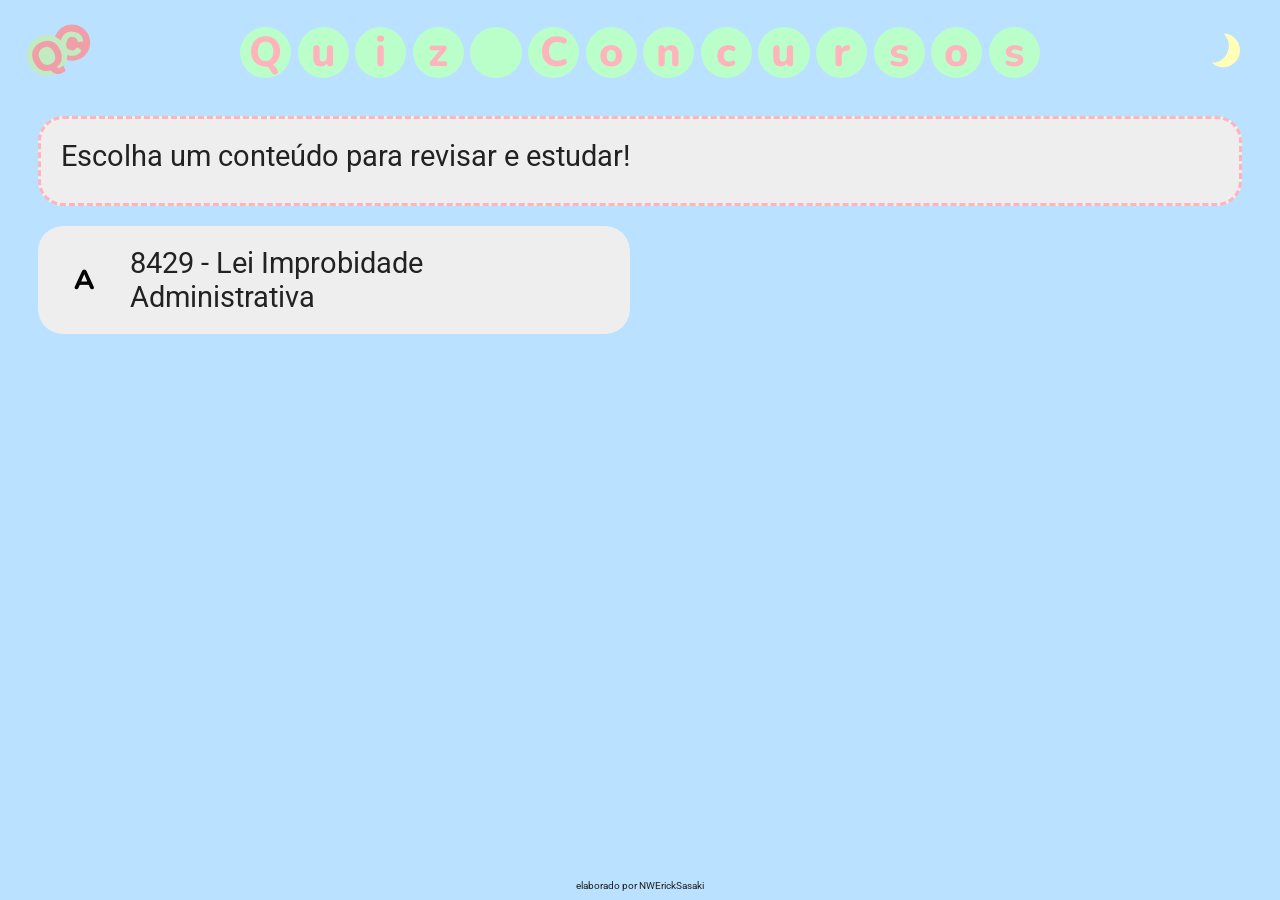
<file: index.html>
<!DOCTYPE html>
<html lang="enpt-BR">
<head>
    <meta charset="UTF-8">
    <meta name="viewport" content="width=device-width, initial-scale=1.0">
    <title>Document</title>
    <link rel="stylesheet" href="./assets/css/reset.css">
    <!-- <link rel="stylesheet" href="assets/css/header.css"> -->
    <link rel="stylesheet" href="./assets/css/style.css">
</head>
<body>
    <header></header>
    <main>
        <h1>
            <span class="tl c">Q</span>
            <span class="tl c">u</span>
            <span class="tl c">i</span>
            <span class="tl c">z</span>
            <span class="tl c"> </span>
            <span class="tl c">C</span>
            <span class="tl c">o</span>
            <span class="tl c">n</span>
            <span class="tl c">c</span>
            <span class="tl c">u</span>
            <span class="tl c">r</span>
            <span class="tl c">s</span>
            <span class="tl c">o</span>
            <span class="tl c">s</span>
        </h1>
        <p id="question" class="container">
            Escolha um conteúdo para revisar e estudar!
        </p>
        <div id="answers">
        </div>
    </main>
    <footer>elaborado por NWErickSasaki</footer>
    <!-- <script type="module" src="assets/scripts/main.js"></script> -->
    <script src="./assets/scripts/main.js"></script>
</body>
</html>
</file>
<file: assets/css/header.css>
header{
    display: flex;
    justify-content: space-between;
    width: 100vw;
    padding: 1vh 1vw 0 1vw;
    user-select: none;
    height: 5vh;
}

img{
    color: #333;
    margin-right: auto;
    height: 5vw;
    max-height: 100px;
}

button{
    background-color: transparent;
    cursor: pointer;
    transition: filter 0.3s;
}

button:hover{
    filter: drop-shadow(0px 0px 5px white);
    transition: filter 0.3s;
}
</file>
<file: assets/css/style.css>
@import url('https://fonts.googleapis.com/css2?family=Nunito:ital,wght@0,200..1000;1,200..1000&family=Roboto:ital,wght@0,100..900;1,100..900&display=swap');

:root {
    --blue: #BAE1FF;
    --green: #BAFFC9;
    --yellow: #FFFFBA;
    --orange: #FFB347;
    --red: #FFB3BA;
    --black: #222;
    --white: #eee;
    --gray: #999;
}

.dark-mode{
    --blue: #264569;
    --green: #397822;
    --yellow: #706d1f;
    --orange: #7a5227;
    --red: #70261f;
    --black: #ddd;
    --white: #222;
    --gray: #666;
    /* background-color: var(--black);
    color: var(--white); */
}

* {
    box-sizing: border-box;
    transition: background-color 0.3s, color 0.3s;
    transition: filter 0.3s;
}

body {
    display: flex;
    flex-direction: column;
    background: var(--blue);
    color: var(--black);
    min-height: 100vh;
}

.dark-mode header {
    opacity: 0.75;
}

main{
    display: flex;
    flex-direction: column;
    align-items: center;
    margin: 0 3vw+2vh;
    gap: 20px;
}

.container{
    background-color: var(--white);
    width: 100%;
    color: var(--black);
    padding: 20px;
    border-radius: 25px;
}

h1{
    display: flex;
    flex-direction: row;
    justify-content: center;
    gap: 0.5vw;
    position: relative;
    top: -2vh;
}

.c{
    display: flex;
    align-items: center;
    justify-content: center;
    border-radius: 50%;
    width: 5vw;
    height: 5vw;
    max-width: 50px;
    max-height: 50px;
    font-size: calc(90% + 1vw);
    user-select: none;
    padding: 2vw;
    font-family: 'Nunito', sans-serif;
    font-weight: 800;
}

/* tl = title letter */
.tl{
    color: var(--red);
    background-color: var(--green);
}

.tl:hover{
    color: var(--green);
    background-color: var(--red);
}

#question{
    min-width: none;
    min-height: 10vh;
    border: 3px dashed var(--red);
}

#answers{
    display: flex;
    flex-wrap: wrap;
    width: 100%;
    gap: 10px;
}

.card_alternativa{
    display: flex;
    flex-direction: row;
    justify-content: flex-start;
    align-items: center;
    background-color: var(--white);
    color: var(--black);
    width: 100%;
    gap: 20px;
}

@media screen and (min-width: 1200px){
    .card_alternativa{
        width: calc(50% - 10px);
    }
}

.card_alternativa:hover{
    filter: drop-shadow(0px 0px 5px var(--yellow));
}

/* lr = letra resposta */
.lr{
    background-color: inherit-background-color;
    cursor: pointer;
}

.lr::before{
    content: '';
    position: absolute;
    width: 5vw;
    height: 5vw;
    max-width: 50px;
    max-height: 50px;
    border-radius: 50%;
    /* background-color: var(--white); */
    border: 3px solid var(--yellow);
    filter: drop-shadow(0px 0px 5px var(--yellow));
    z-index: -1;
}

.lr:hover{
    background-color: var(--yellow);
    color: var(--orange);
}

.wrong{
    background-color: var(--red);
    color: var(--gray);
}

.correct{
    background-color: var(--green);
}

p{
    font-family: 'Roboto', Tahoma, Geneva, Verdana, sans-serif;
    font-size: calc( 1rem + 1vw);
}

footer{
    display: flex;
    padding: 1vh;
    justify-content: center;
    align-items: flex-end;
    flex-grow: 1;
    gap: 1vw;
    margin-top: 2vw;
    font-size: 10px;
    font-family: 'Roboto', 'Courier New', Courier, monospace;
}
</file>
